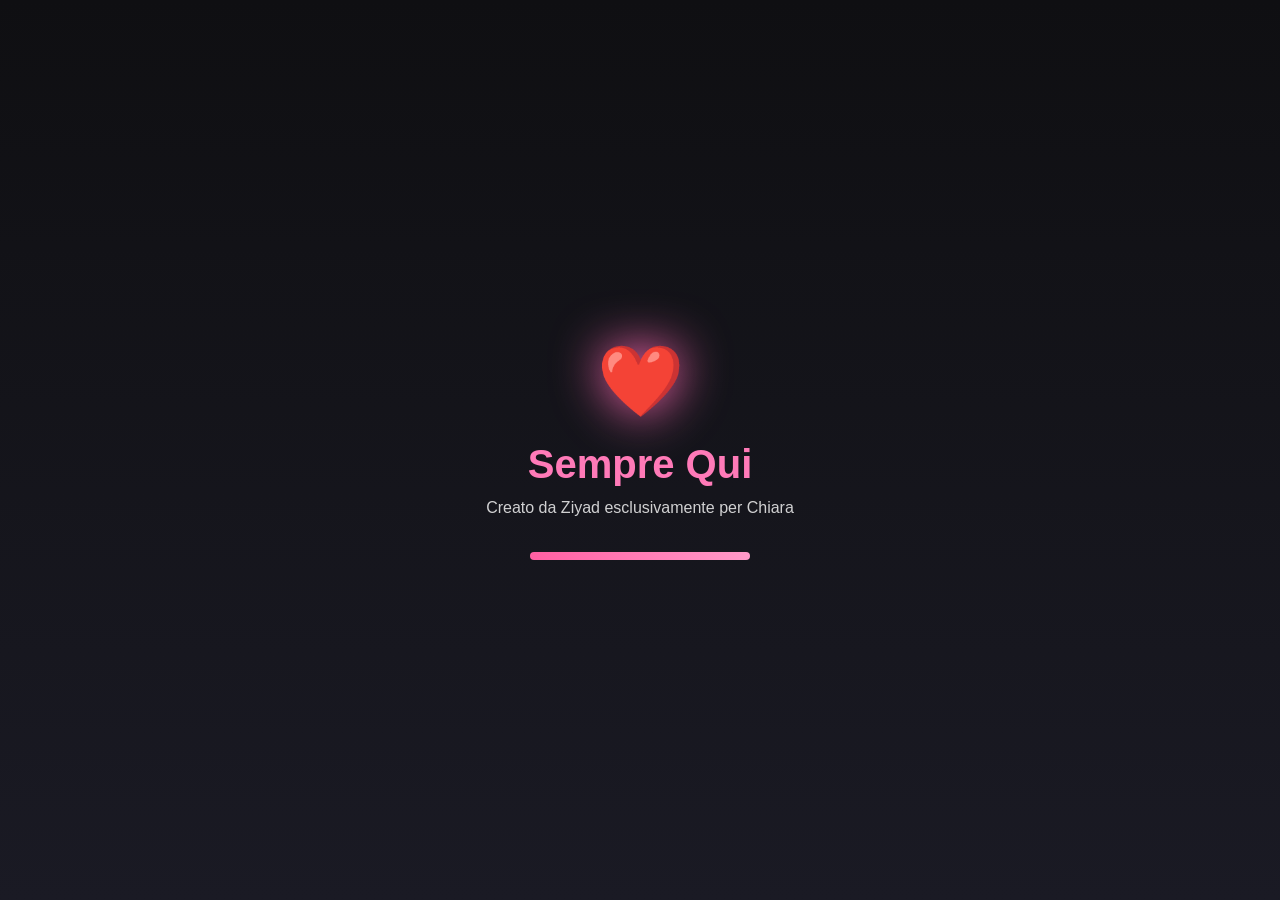
<file: index.html>
<!DOCTYPE html>
<html lang="it">

<head>

<meta charset="UTF-8">

<meta name="viewport"
content="width=device-width, initial-scale=1.0">

<title>Sempre Qui ❤️</title>

<link rel="manifest" href="manifest.json">

<link rel="stylesheet" href="style.css">

<meta name="theme-color" content="#ff77b7">

</head>

<body>

<!-- Splash -->

<div id="splash">

<div class="heart">

❤️

</div>

<h1>

Sempre Qui

</h1>

<p>

Creato da Ziyad esclusivamente per Chiara

</p>

<div class="loader">

<div class="loader-fill"></div>

</div>

</div>

<!-- APP -->

<div id="app">

<header>

<h1>

Ciao Chiara ❤️

</h1>

<p>

Ogni giorno sarò sempre qui.

</p>

</header>

<section class="cards">

<div class="card" id="talk">

<h2>💬 Parla con me</h2>

<p>

Apri direttamente Instagram.

</p>

</div>

<a href="pages/breathe.html">

<div class="card">

<h2>🌬️ Respira</h2>

<p>

Respiriamo insieme.

</p>

</div>

</a>

<a href="pages/sounds.html">

<div class="card">

<h2>🎵 Suoni</h2>

<p>

Pioggia, mare e altro.

</p>

</div>

</a>
<a href="pages/letters.html">

<div class="card">

<h2>💌 Lettere</h2>

<p>

Le mie parole per te.

</p>

</div>

</a>

<a href="pages/diary.html">

<div class="card">

<h2>📖 Diario</h2>

<p>

Scrivi ciò che senti.

</p>

</div>

</a>

<a href="pages/together.html">

<div class="card">

<h2>❤️ Noi</h2>

<p>

Il nostro tempo insieme.

</p>

</div>

</a>

<div class="card">

<h2>📸 Ricordi</h2>

<p>

I nostri momenti più belli.

</p>

</div>

</section>

<section class="quote">

<h2>

🌸 Frase del giorno

</h2>

<p id="dailyQuote">

Respira.

Un passo alla volta.

Io sono sempre qui.

❤️

</p>

</section>

<section class="counter">

<h2>

❤️ Insieme da

</h2>

<h1 id="loveTimer">

0 giorni

</h1>

<p>

Dal 19 luglio 2026 • 22:34

</p>

</section>

<footer>

<p>

Creato con ❤️ da Ziyad esclusivamente per Chiara.

</p>

</footer>
</div>

<script src="script.js"></script>

</body>

</html>
</file>
<file: style.css>
/* ==========================================
   SEMPRE QUI ❤️
   Creato da Ziyad esclusivamente per Chiara
========================================== */

*{
margin:0;
padding:0;
box-sizing:border-box;
font-family:-apple-system,BlinkMacSystemFont,"Segoe UI",Roboto,sans-serif;
}

html{

scroll-behavior:smooth;

}

body{

background:#0f0f12;

color:white;

min-height:100vh;

overflow-x:hidden;

}

/* ==========================
SPLASH
========================== */

#splash{

position:fixed;

inset:0;

background:linear-gradient(180deg,#0f0f12,#1a1a24);

display:flex;

flex-direction:column;

justify-content:center;

align-items:center;

z-index:9999;

transition:1s;

}

.heart{

font-size:70px;

animation:pulse 1.4s infinite;

filter:drop-shadow(0 0 25px hotpink);

}

#splash h1{

font-size:40px;

margin-top:20px;

color:#ff7ab8;

}

#splash p{

margin-top:12px;

opacity:.8;

font-size:16px;

text-align:center;

padding:0 25px;

}

.loader{

margin-top:35px;

width:220px;

height:8px;

background:#2a2a38;

border-radius:30px;

overflow:hidden;

}

.loader-fill{

height:100%;

width:0%;

background:linear-gradient(90deg,#ff5fa2,#ff9ac8);

animation:loading 3s linear forwards;

}
/* ==========================
APP
========================== */

#app{

display:none;

padding:25px;

max-width:700px;

margin:auto;

animation:fadeIn .8s ease;

}

header{

text-align:center;

margin-bottom:30px;

}

header h1{

font-size:36px;

color:#ff7ab8;

margin-bottom:10px;

}

header p{

color:#d8d8d8;

font-size:16px;

}

/* ==========================
CARDS
========================== */

.cards{

display:grid;

grid-template-columns:repeat(auto-fit,minmax(160px,1fr));

gap:18px;

margin-top:25px;

}

.cards a{

text-decoration:none;

color:inherit;

}

.card{

background:rgba(255,255,255,.06);

backdrop-filter:blur(18px);

border:1px solid rgba(255,255,255,.08);

border-radius:24px;

padding:22px;

transition:.25s;

cursor:pointer;

box-shadow:

0 10px 25px rgba(0,0,0,.25);

}

.card:hover{

transform:translateY(-6px) scale(1.03);

background:rgba(255,95,162,.12);

border-color:#ff5fa2;

}

.card h2{

font-size:22px;

margin-bottom:10px;

color:#ff8ec3;

}

.card p{

color:#d0d0d0;

line-height:1.5;

}

/* ==========================
SEZIONI
========================== */

.quote,
.counter{

margin-top:35px;

background:rgba(255,255,255,.05);

border-radius:24px;

padding:22px;

backdrop-filter:blur(16px);

border:1px solid rgba(255,255,255,.08);

}

.quote h2,
.counter h2{

color:#ff8ec3;

margin-bottom:12px;

}

#loveTimer{

font-size:34px;

margin:12px 0;

font-weight:bold;

color:white;

}

/* ==========================
FOOTER
========================== */

footer{

margin:40px 0 20px;

text-align:center;

opacity:.75;

font-size:14px;

}
/* ==========================
BOTTONI
========================== */

button{

width:100%;

padding:16px;

margin-top:15px;

border:none;

border-radius:18px;

background:linear-gradient(90deg,#ff5fa2,#ff8ec3);

color:white;

font-size:17px;

font-weight:bold;

cursor:pointer;

transition:.25s;

}

button:hover{

transform:scale(1.03);

box-shadow:0 0 20px rgba(255,95,162,.5);

}

button:active{

transform:scale(.97);

}

/* ==========================
RESPIRAZIONE
========================== */

#circle{

width:180px;

height:180px;

margin:35px auto;

border-radius:50%;

background:radial-gradient(circle,#ff8ec3,#ff5fa2);

box-shadow:0 0 45px rgba(255,95,162,.6);

transition:4s ease;

}

/* ==========================
CUORI ANIMATI
========================== */

.floating-heart{

position:fixed;

bottom:-50px;

pointer-events:none;

animation:floatHeart 9s linear forwards;

opacity:.25;

z-index:999;

}

/* ==========================
ANIMAZIONI
========================== */

@keyframes pulse{

0%{

transform:scale(1);

}

50%{

transform:scale(1.12);

}

100%{

transform:scale(1);

}

}

@keyframes loading{

from{

width:0%;

}

to{

width:100%;

}

}

@keyframes fadeIn{

from{

opacity:0;

transform:translateY(25px);

}

to{

opacity:1;

transform:translateY(0);

}

}

@keyframes floatHeart{

0%{

transform:translateY(0) rotate(0deg);

opacity:.25;

}

100%{

transform:translateY(-120vh) rotate(360deg);

opacity:0;

}

}

/* ==========================
RESPONSIVE
========================== */

@media (max-width:600px){

header h1{

font-size:30px;

}

.cards{

grid-template-columns:1fr;

}

.card{

padding:20px;

}

#loveTimer{

font-size:28px;

}

}
</file>
